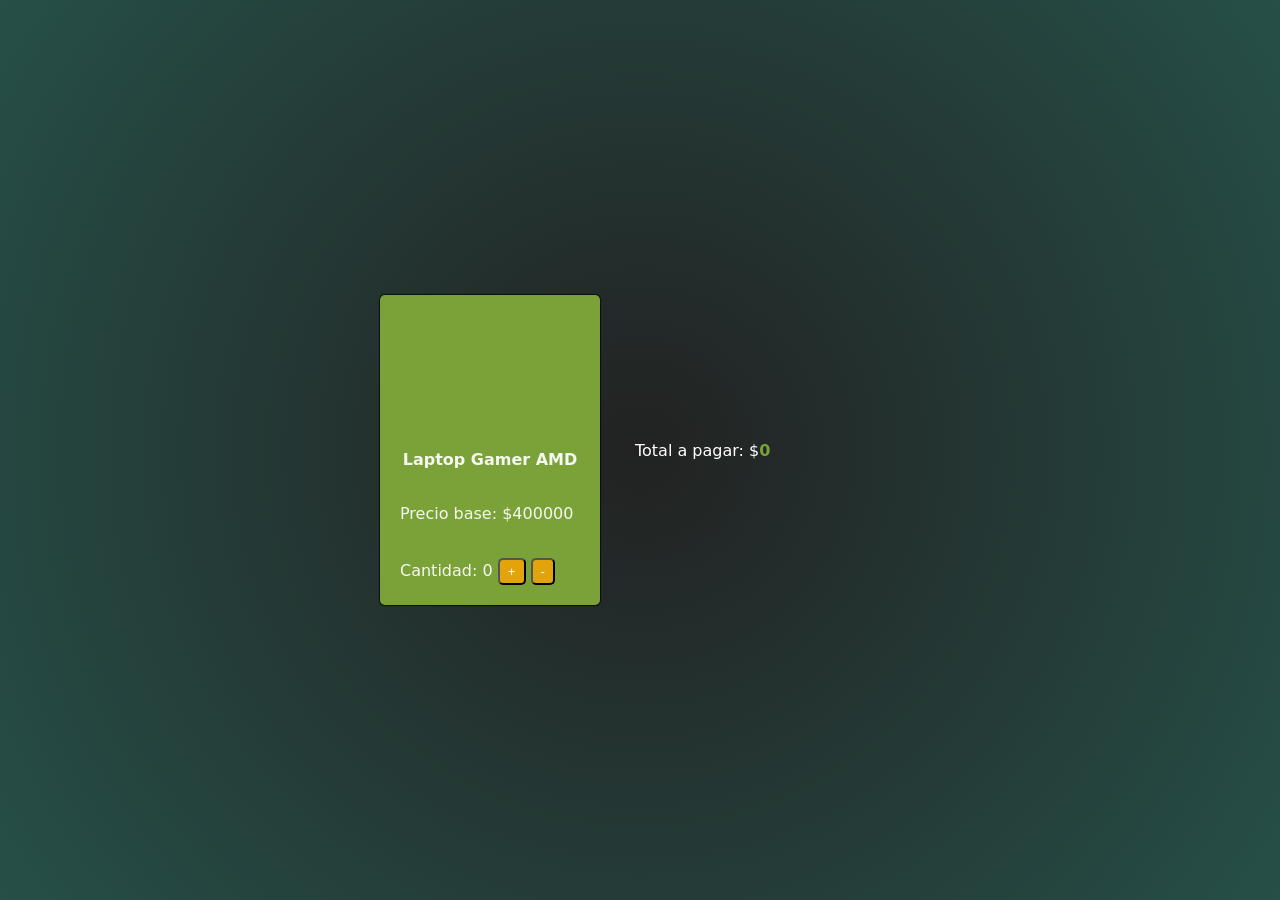
<file: index.html>
<!DOCTYPE html>
<html lang="en">

<head>
    <meta charset="UTF-8">
    <meta http-equiv="X-UA-Compatible" content="IE=edge">
    <meta name="viewport" content="width=device-width, initial-scale=1.0">
    <title>Desafío 1 - JavaScript</title>
    <link rel="stylesheet" href="./assets/css/estilos.css">
</head>

<body>

    <section>
        <div class="card">
            <div class="img-card"></div>
            <h6>Laptop Gamer AMD</h6>
            <p>Precio base: $<span class="precio-inicial"></span> </p>

            <p>Cantidad:
                <span class="cantidad">0</span>
                <button onclick="suma()">+</button>
                <button onclick="resta()">-</button>
            </p>
        </div>

        </div>
    </section>

    <div class="total-section">
        <p>Total a pagar: $<span class="valor-total"></span> </p>
    </div>

    <script src="./assets/js/index.js">

    </script>
</body>

</html>
</file>
<file: assets/css/estilos.css>
* {
    margin: 0
}

body {
    width: 100vw;
    height: 100vh;
    display: flex;
    justify-content: center;
    align-items: center;
    font-family: system-ui, -apple-system, BlinkMacSystemFont, 'Segoe UI', Roboto, Oxygen, Ubuntu, Cantarell, 'Open Sans', 'Helvetica Neue', sans-serif;
    background: rgb(34,34,34);
    background: radial-gradient(circle, rgba(34,34,34,1) 0%, rgba(38,79,72,1) 100%); 
}

h6{
    font-size: 16px;
    text-align: center;
}

.card {
    color: rgba(255, 255, 255, 0.931);
    width: 180px;
    height: 270px;
    border-radius: 5px;
    box-shadow: 0px 0px 1px 1px rgba(0, 0, 0, 0.692);
    background: #7ba238;
    padding: 20px;
    display: flex;
    flex-direction: column;
    justify-content: space-between;
    transition: box-shadow .2s;
}

.card:hover{
    background: #86b13d;
    box-shadow: 6px 2px 19px -3px rgba(0,0,0,0.75);
}

.card .img-card {
    height: 100px;
    background-image: url("https://www.amd.com/system/files/2020-05/461767_MSI_Bravo_17_AMD_laptop_1260x709_0.png");
    background-size: cover;
    background-repeat: no-repeat;
    background-position: center ;
}

.card input {
    width: 80%;
    border-radius: 5px;
    border: none;
    padding: 3px 10px
}

.card button {
    background: #e2a30b;
    color: white;
    border-radius: 5px;
    padding: 4px 8px;
    cursor: pointer;
}

.total-section {
    width: 300px;
    padding: 35px;
    box-sizing: border-box;
    color: white;
}

.total-section .color {
    display: flex;
}

.total-section .color div{
    margin-left: 10px;
    width: 20px;
    height: 20px;
    background-color: black;
    border-radius: 50%;
    border: solid 1px;
}

.valor-total{
    font-weight: 700;
    color: #7ba238;
}
</file>
